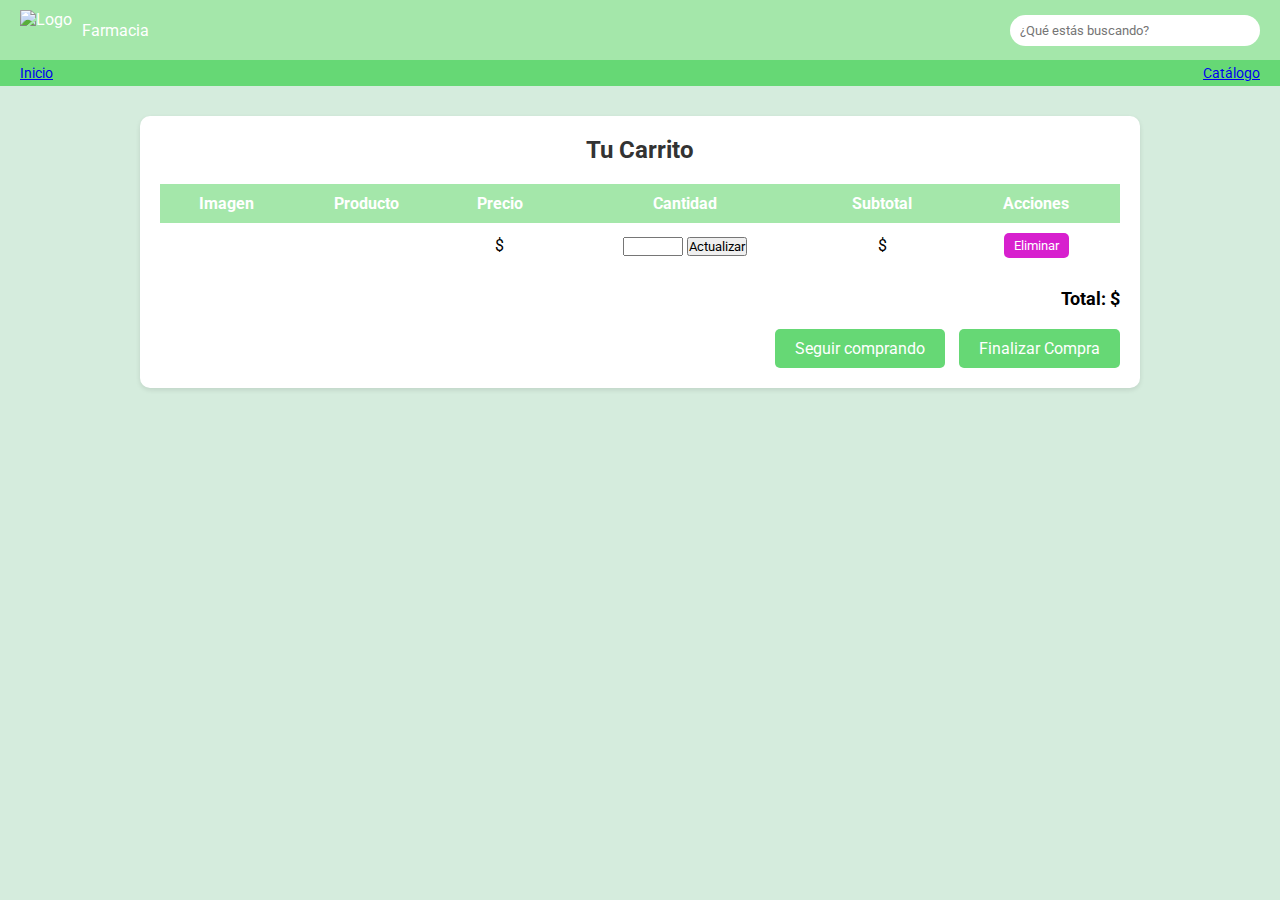
<file: webController-main/webformulario/webformulario/target/classes/templates/carrito.html>
<!DOCTYPE html>
<html lang="es" xmlns:th="http://www.thymeleaf.org">
<head>
  <meta charset="UTF-8">
  <meta name="viewport" content="width=device-width, initial-scale=1.0">
  <title>Carrito de Compras - La SuperFarmacia</title>
  <link rel="icon" href="/img/LOGO.png" type="image/png">
  <link href="https://fonts.googleapis.com/css2?family=Roboto&display=swap" rel="stylesheet">
  <style>
    * {
      box-sizing: border-box;
      margin: 0;
      padding: 0;
      font-family: 'Roboto', sans-serif;
    }

    body {
      background-color: #d5ecdd;
    }

    header {
      background-color: #a4e7aa;
      color: white;
      padding: 10px 20px;
      display: flex;
      justify-content: space-between;
      align-items: center;
    }

    .logo {
      display: flex;
      align-items: center;
    }

    .logo img {
      height: 40px;
      margin-right: 10px;
    }

    .search-bar input {
      padding: 8px 10px;
      border-radius: 20px;
      border: none;
      width: 250px;
    }

    nav {
      background-color: #66d875;
      padding: 5px 20px;
      font-size: 14px;
      display: flex;
      justify-content: space-between;
    }

    .carrito {
      max-width: 1000px;
      margin: 30px auto;
      padding: 20px;
      background-color: white;
      border-radius: 10px;
      box-shadow: 0 2px 5px rgba(0,0,0,0.1);
    }

    .carrito h2 {
      text-align: center;
      margin-bottom: 20px;
      color: #333;
    }

    table {
      width: 100%;
      border-collapse: collapse;
    }

    th, td {
      padding: 10px;
      text-align: center;
      vertical-align: middle;
    }

    td img {
      max-width: 50px;
      height: auto;
      display: block;
      margin: 0 auto;
      border-radius: 4px;
    }

    th {
      background-color: #a4e7aa;
      color: white;
    }

    tr:nth-child(even) {
      background-color: #f2f2f2;
    }

    .acciones button {
      margin: 0 5px;
      padding: 5px 10px;
      background-color: #d720ce;
      color: white;
      border: none;
      border-radius: 5px;
      cursor: pointer;
    }

    .total {
      margin-top: 20px;
      text-align: right;
      font-size: 18px;
      font-weight: bold;
    }

    .finalizar {
      text-align: right;
      margin-top: 20px;
    }

    .finalizar button {
      background-color: #66d875;
      color: white;
      padding: 10px 20px;
      border: none;
      border-radius: 5px;
      font-size: 16px;
      cursor: pointer;
    }

    .seguir-comprando {
      display: inline-block;
      background-color: #66d875;
      color: white;
      padding: 10px 20px;
      border-radius: 5px;
      text-decoration: none;
      font-size: 16px;
      margin-right: 10px;
    }

    .seguir-comprando:hover {
      background-color: #0056b3;
    }
  </style>
</head>
<body>

<header>
  <div class="logo">
    <img th:src="@{'/imagen/LOGO.png'}" alt="Logo">
    <span>Farmacia</span>
  </div>
  <div class="search-bar">
    <input type="text" placeholder="¿Qué estás buscando?">
  </div>
</header>

<nav>
  <a href="/">Inicio</a>
  <a href="/catalogo">Catálogo</a>
</nav>

<div class="carrito">
  <h2>Tu Carrito</h2>
  <table>
    <thead>
      <tr>
        <th>Imagen</th>
        <th>Producto</th>
        <th>Precio</th>
        <th>Cantidad</th>
        <th>Subtotal</th>
        <th>Acciones</th>
      </tr>
    </thead>
    <tbody>
      <tr th:each="item : ${carrito}">
        <td><img th:src="@{'/imagen/' + ${item.producto.imagen}}" th:alt="${item.producto.nombre}" style="width: 50px; height: auto;" /></td>
        <td th:text="${item.producto.nombre}"></td>
        <td>$<span th:text="${item.producto.precio}"></span></td>
        <td>
          <form th:action="@{/carrito/actualizar}" method="post">
            <input type="hidden" name="id" th:value="${item.producto.id}" />
            <input type="number" name="cantidad" th:value="${item.cantidad}" min="1" style="width: 60px;"/>
            <button type="submit">Actualizar</button>
          </form>
        </td>
        <td>$<span th:text="${item.subtotal}"></span></td>
        <td class="acciones">
          <form th:action="@{/carrito/eliminar}" method="post" style="display:inline;">
            <input type="hidden" name="id" th:value="${item.producto.id}" />
            <button type="submit">Eliminar</button>
          </form>
        </td>
      </tr>
    </tbody>
  </table>
  <div class="total">
    Total: $<span th:text="${#numbers.formatInteger(total, 0)}"></span>
  </div>
  <div class="finalizar">
    <a href="/catalogo" class="seguir-comprando">Seguir comprando</a>
    <form th:action="@{/pagar}" method="post" style="display:inline;">
      <button type="submit">Finalizar Compra</button>
    </form>
  </div>
</div>

</body>
</html>
</file>
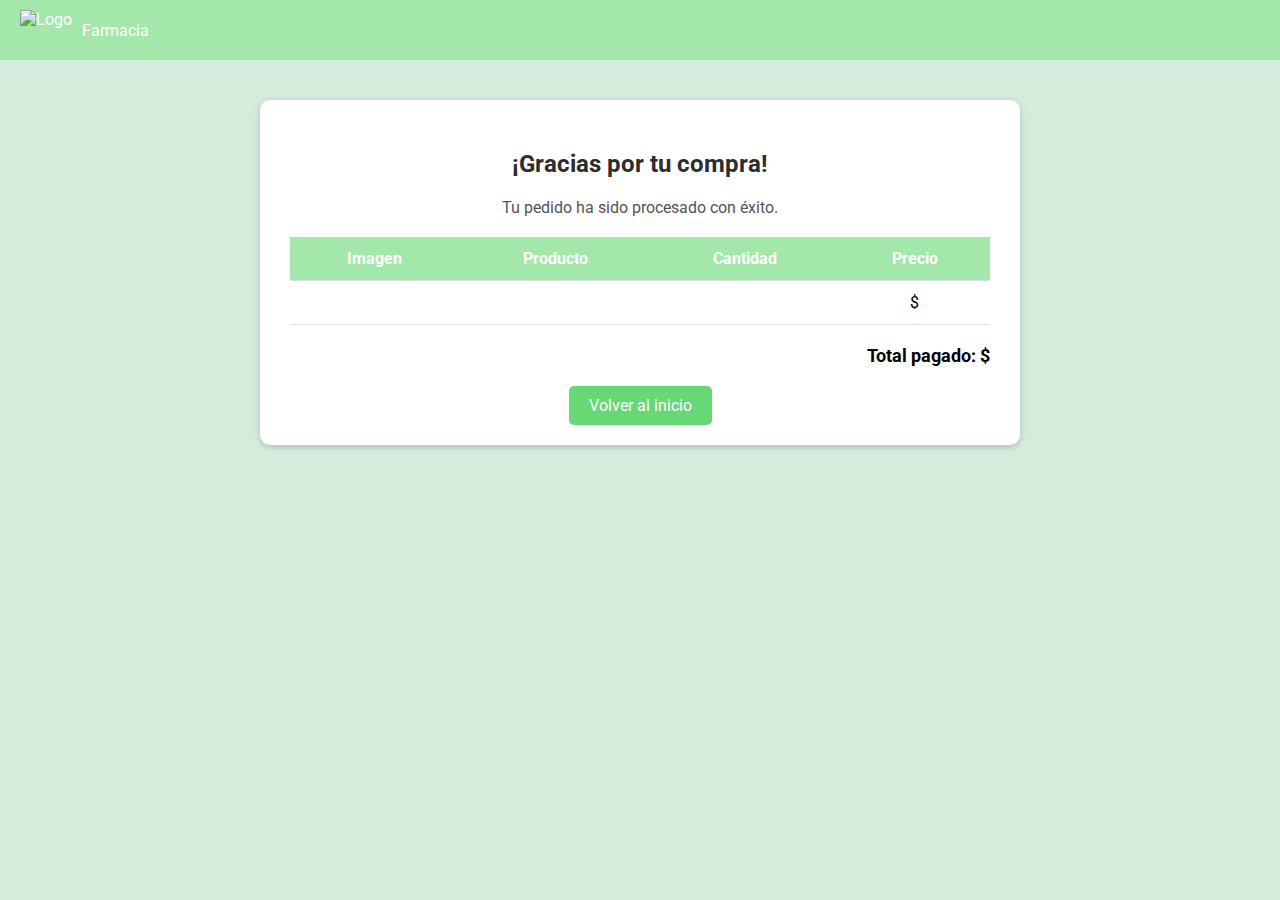
<file: webController-main/webformulario/webformulario/target/classes/templates/confirmacion.html>
<!DOCTYPE html>
<html lang="es" xmlns:th="http://www.thymeleaf.org">
<head>
  <meta charset="UTF-8">
  <meta name="viewport" content="width=device-width, initial-scale=1.0">
  <title>Confirmación de Compra</title>
  <link rel="icon" href="/img/LOGO.png" type="image/png">
  <link href="https://fonts.googleapis.com/css2?family=Roboto&display=swap" rel="stylesheet">
  <style>
    body {
      background-color: #d5ecdd;
      font-family: 'Roboto', sans-serif;
      margin: 0;
      padding: 0;
    }

    header {
      background-color: #a4e7aa;
      padding: 10px 20px;
      color: white;
      display: flex;
      align-items: center;
      justify-content: space-between;
    }

    .logo {
      display: flex;
      align-items: center;
    }

    .logo img {
      height: 40px;
      margin-right: 10px;
    }

    .recibo {
      max-width: 700px;
      background: white;
      margin: 40px auto;
      padding: 30px;
      border-radius: 10px;
      box-shadow: 0 2px 6px rgba(0,0,0,0.2);
    }

    .recibo h2 {
      text-align: center;
      color: #2d2d2d;
      margin-bottom: 20px;
    }

    .recibo p {
      text-align: center;
      color: #555;
      margin-bottom: 10px;
    }

    table {
      width: 100%;
      border-collapse: collapse;
      margin-top: 20px;
    }

    th, td {
      border-bottom: 1px solid #ddd;
      padding: 12px;
      text-align: center;
      vertical-align: middle;
    }

    td img {
      max-width: 50px;
      height: auto;
      display: block;
      margin: 0 auto;
      border-radius: 4px;
    }

    th {
      background-color: #a4e7aa;
      color: white;
    }

    .total {
      text-align: right;
      margin-top: 20px;
      font-weight: bold;
      font-size: 18px;
    }

    .volver {
      text-align: center;
      margin-top: 30px;
    }

    .volver a {
      background-color: #66d875;
      color: white;
      padding: 10px 20px;
      border-radius: 5px;
      text-decoration: none;
      font-size: 16px;
    }

    .volver a:hover {
      background-color: #50be60;
    }
  </style>
</head>
<body>

<header>
  <div class="logo">
    <img th:src="@{'/imagen/LOGO.png'}" alt="Logo">
    <span>Farmacia</span>
  </div>
</header>

<div class="recibo">
  <h2>¡Gracias por tu compra!</h2>
  <p>Tu pedido ha sido procesado con éxito.</p>

  <table>
    <thead>
      <tr>
        <th>Imagen</th>
        <th>Producto</th>
        <th>Cantidad</th>
        <th>Precio</th>
      </tr>
    </thead>
    <tbody>
      <tr th:each="item : ${carrito}">
        <td><img th:src="@{'/imagen/' + ${item.producto.imagen}}" th:alt="${item.producto.nombre}" style="width: 50px; height: auto;" /></td>
        <td th:text="${item.producto.nombre}"></td>
        <td th:text="${item.cantidad}"></td>
        <td>$<span th:text="${item.producto.precio}"></span></td>
      </tr>
    </tbody>
  </table>

  <div class="total">
    Total pagado: $<span th:text="${#numbers.formatInteger(total, 0)}"></span>
  </div>

  <div class="volver">
    <a href="/">Volver al inicio</a>
  </div>
</div>

</body>
</html>
</file>
